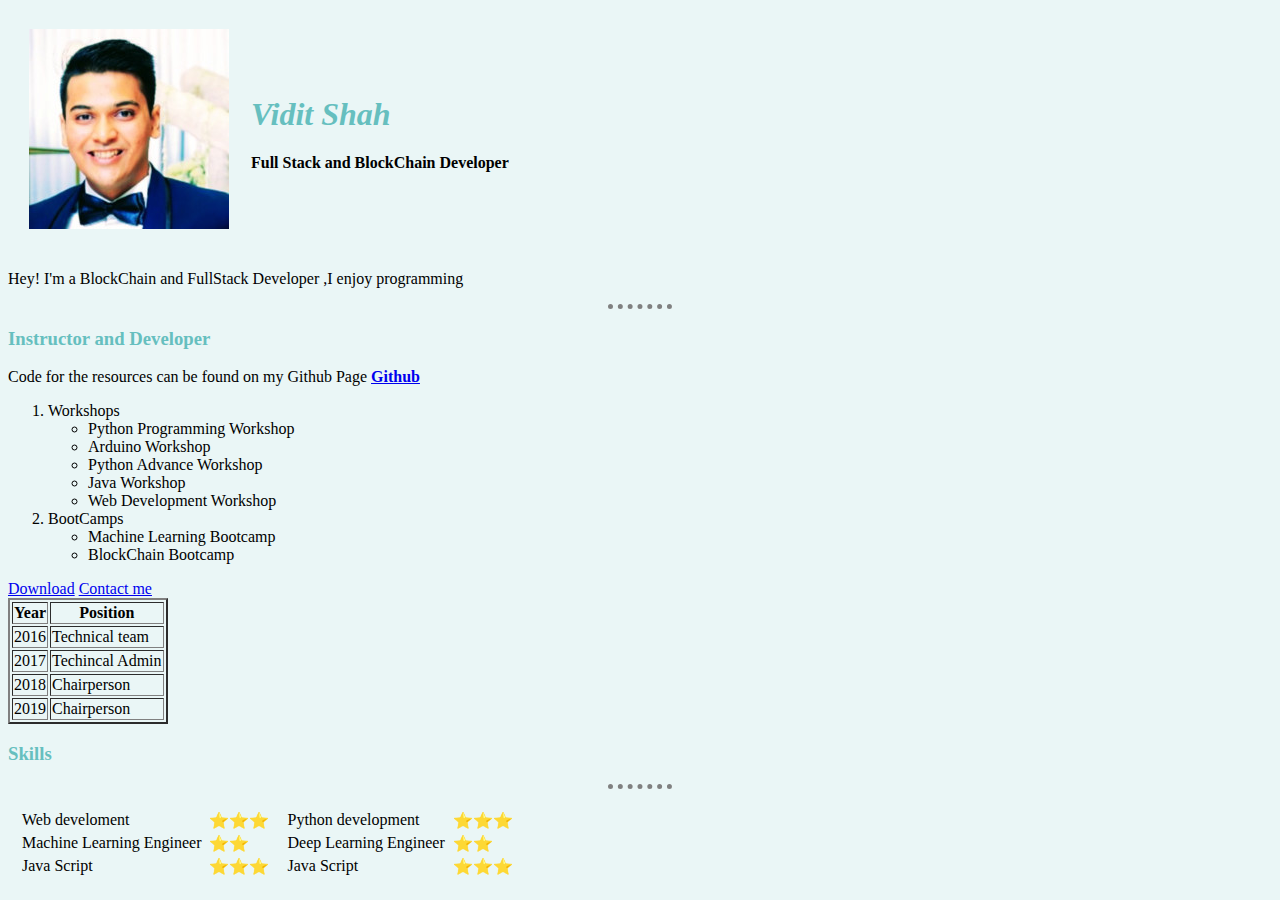
<file: HTML-personal_Site/index.html>
<!DOCTYPE html>
<html lang="en">

<head>
    <meta charset="UTF-8">
    <meta name="viewport" content="width=device-width, initial-scale=1.0">
    <meta http-equiv="X-UA-Compatible" content="ie=edge">
    <link rel="stylesheet" href="css/styles.css">
    <title>Vidit Shah</title>

</head>

<body>
    <table cellspacing="20">
        <tr>
            <td> <a href="https://github.com/vidit0210"><img src="vs.jpeg" alt="Vidit Shah Profile Picture"></a>
            </td>
            <td>
                <h1><em>Vidit Shah</em></h1>
                <p> <strong>
                        Full Stack and BlockChain Developer
                    </strong></p>
            </td>

        </tr>
    </table>


    <p>Hey! I'm a BlockChain and FullStack Developer ,I enjoy programming</p>
    <hr>
    <h3>Instructor and Developer</h3>
    <p> Code for the resources can be found on my Github Page <strong><a
                href="https://github.com/vidit0210">Github</a></strong></p>
    <ol>
        <li>Workshops</li>
        <ul type="i">
            <li>Python Programming Workshop</li>
            <li>Arduino Workshop</li>
            <li>Python Advance Workshop</li>
            <li>Java Workshop</li>
            <li>Web Development Workshop</li>

        </ul>
        <li>BootCamps</li>
        <ul>
            <li>Machine Learning Bootcamp</li>
            <li>BlockChain Bootcamp</li>
        </ul>
    </ol>
    <a href="Sem7.pdf" download>Download</a>
    <a href="contact.html">Contact me</a>

    <table border="2">
        <thead>
            <tr>
                <th>Year</th>
                <th>Position</th>
            </tr>
        </thead>
        <tbody>
            <tr>
                <td>2016</td>
                <td>Technical team</td>

            </tr>
            <tr>
                <td>2017</td>
                <td>Techincal Admin</td>

            </tr>
            <tr>
                <td>2018</td>
                <td>Chairperson</td>

            </tr>

            <tr>
                <td>2019</td>
                <td>Chairperson</td>

            </tr>
        </tbody>
        <tfoot>

        </tfoot>
    </table>

    <!-- Skills -->
    <h3>Skills</h3>


    <hr>
    <table cellspacing="10">
        <tr>
            <td>
                <table>

                    <tr>
                        <td>Web develoment</td>
                        <td> ⭐️⭐️⭐️</td>
                    </tr>
                    <tr>
                        <td>Machine Learning Engineer</td>
                        <td> ⭐️⭐️</td>
                    </tr>
                    <tr>
                        <td>Java Script</td>
                        <td> ⭐️⭐️⭐️</td>
                    </tr>

                </table>
            </td>
            <td>
                <table>
                    <tr>
                        <td>Python development</td>
                        <td> ⭐️⭐️⭐️</td>
                    </tr>
                    <tr>
                        <td>Deep Learning Engineer</td>
                        <td> ⭐️⭐️</td>
                    </tr>
                    <tr>
                        <td>Java Script</td>
                        <td> ⭐️⭐️⭐️</td>
                    </tr>

                </table>
            </td>
        </tr>
    </table>

</body>

</html>
</file>
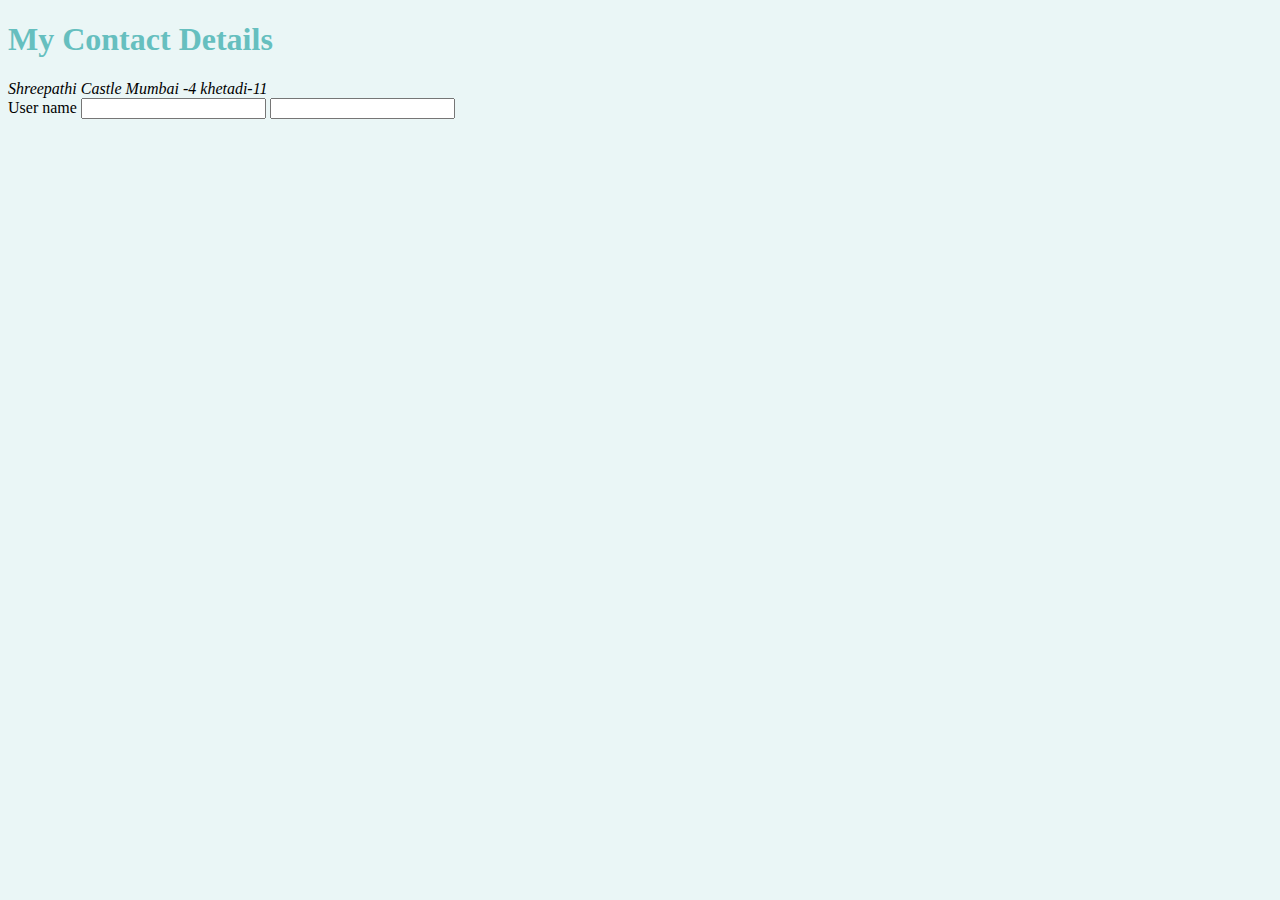
<file: HTML-personal_Site/contact.html>
<!DOCTYPE html>
<html lang="en">

<head>
    <meta charset="UTF-8">
    <meta name="viewport" content="width=device-width, initial-scale=1.0">
    <meta http-equiv="X-UA-Compatible" content="ie=edge">
    <link rel="stylesheet" href="css/styles.css">
    <title>Conctact</title>
</head>

<body>
    <h1>My Contact Details</h1>
    <address>
        Shreepathi Castle Mumbai -4
        khetadi-11

    </address>
    <form action="mailto:vidit.shah@somaiya.edu" method="post" enctype="text/plain">

        <label for="Name">User name</label>
        <input type="text" name="UserName">
        <input type="">
    </form>
</body>

</html>
</file>
<file: HTML-personal_Site/css/styles.css>
body {
    background-color: #EAF6F6;

}

hr {

    /* border-style: dotted none none; */
    border-style: none;
    border-top-style: dotted;
    border-color: grey;
    border-width: 5px;
    width: 5%;

}

h1,
h3 {
    color: #66BFBF;
}

.checker
</file>
